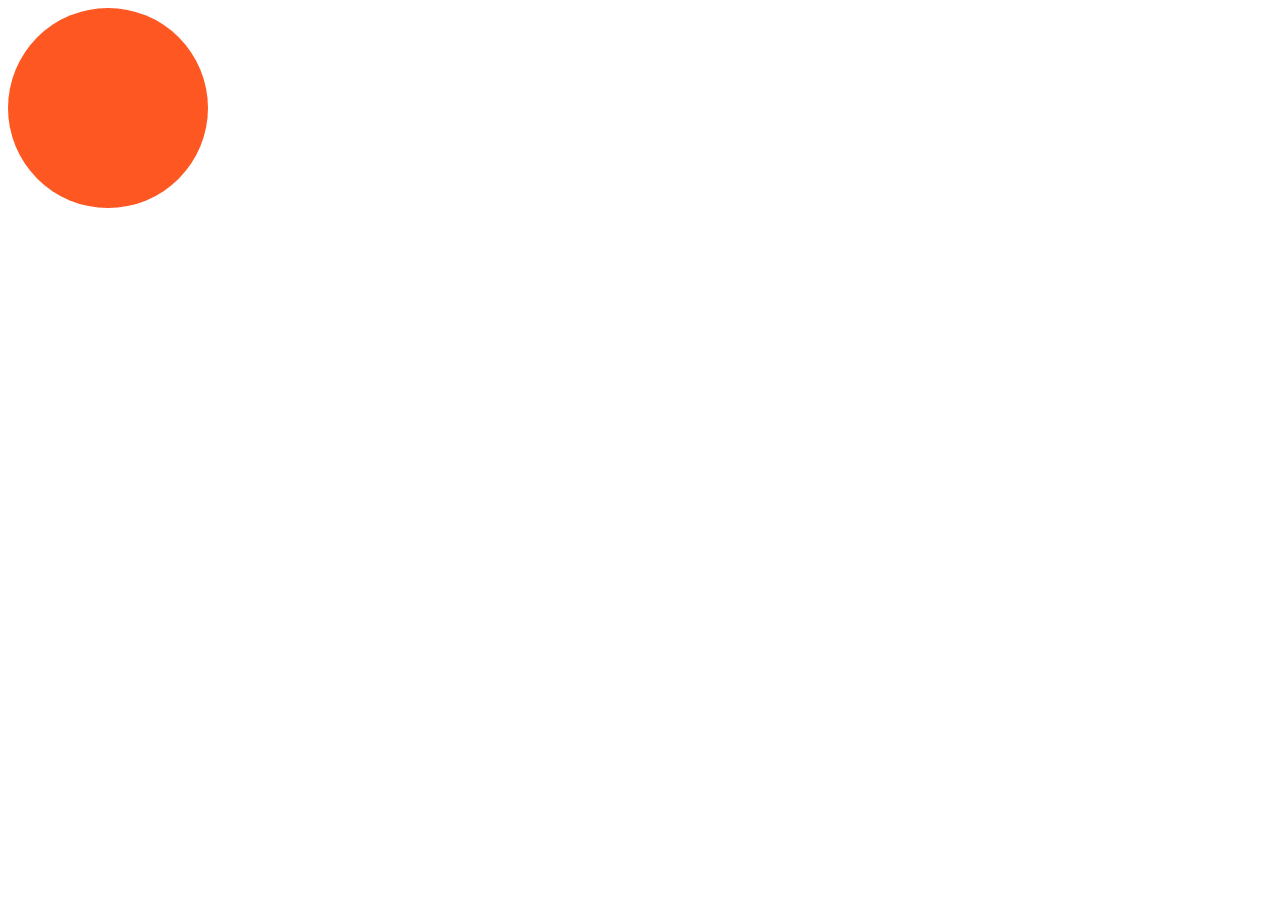
<file: Animacion.html>
<!DOCTYPE html>
<html lang="en">
<head>
    <meta charset="UTF-8">
    <meta name="viewport" content="width=device-width, initial-scale=1.0">
    <title>Animaciones</title>
    <link rel="stylesheet" href="Animacion.css">
</head>

<body>
    <div class="ball"></div>

</body>

</html>
</file>
<file: Animacion.css>
.ball {
    width: 200px;
    height: 200px;
    background-color: #ff5722;
    position: relative;
    animation: move 4s infinite, changeColor 2s infinite;
    border-radius: 200px;
}
@keyframes move {
    0% { left: 0; }
    50% { left: 200px; }
    100% { left: 0; }
}
@keyframes changeColor {
    0% { background-color: red; }
    10% { background-color: black; }
    20% { background-color: blueviolet; }
    30% { background-color: cadetblue; }
    40% { background-color: chartreuse; }
    50% { background-color: azure; }
    60% { background-color: crimson; }
    70% { background-color: beige; }
    80% { background-color: darkred; }
    90% { background-color: darkkhaki; }
    100% { background-color: blue; }
}
</file>
